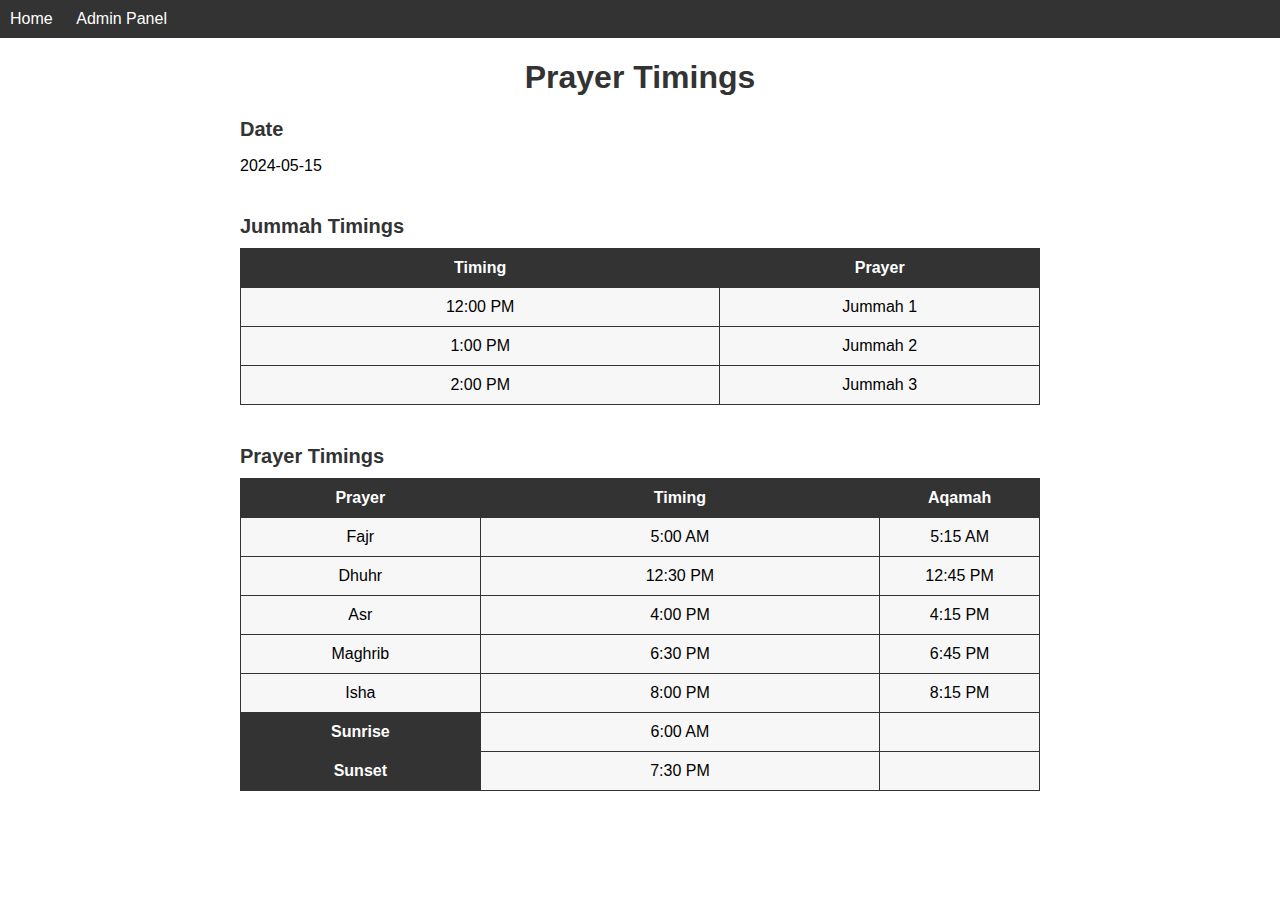
<file: index.html>
<!DOCTYPE html>
<html lang="en">
<head>
    <meta charset="UTF-8">
    <meta name="viewport" content="width=device-width, initial-scale=1.0">
    <title>Prayer Timings</title>
    <link rel="stylesheet" href="index.css">
</head>
<body>

<div class="navbar">
    <a href="index.html">Home</a>
    <a href="admin.html">Admin Panel</a>
</div>

    <div class="container">
        <h1>Prayer Timings</h1>
        <div class="date">
            <h2>Date</h2>
            <p id="current-date"></p>
        </div>
        <div class="jummah-timings">
            <h2>Jummah Timings</h2>
            <table>
                <tr>
                    <th>Timing</th>
                    <th>Prayer</th>
                </tr>
                <tr>
                    <td id="jummah-timing-1"></td>
                    <td>Jummah 1</td>
                </tr>
                <tr>
                    <td id="jummah-timing-2"></td>
                    <td>Jummah 2</td>
                </tr>
                <tr>
                    <td id="jummah-timing-3"></td>
                    <td>Jummah 3</td>
                </tr>
            </table>
        </div>
        <div class="prayer-timings">
            <h2>Prayer Timings</h2>
            <table>
                <tr>
                    <th>Prayer</th>
                    <th>Timing</th>
                    <th>Aqamah</th>
                </tr>
                <tr>
                    <td>Fajr</td>
                    <td id="fajr-timing"></td>
                    <td id="fajr-aqamah"></td>
                </tr>
                <tr>
                    <td>Dhuhr</td>
                    <td id="dhuhr-timing"></td>
                    <td id="dhuhr-aqamah"></td>
                </tr>
                <tr>
                    <td>Asr</td>
                    <td id="asr-timing"></td>
                    <td id="asr-aqamah"></td>
                </tr>
                <tr>
                    <td>Maghrib</td>
                    <td id="maghrib-timing"></td>
                    <td id="maghrib-aqamah"></td>
                </tr>
                <tr>
                    <td>Isha</td>
                    <td id="isha-timing"></td>
                    <td id="isha-aqamah"></td>
                </tr>
                <tr>
                    <th>Sunrise</th>
                    <td id="sunrise-timing"></td>
                    <td></td>
                </tr>
                <tr>
                    <th>Sunset</th>
                    <td id="sunset-timing"></td>
                    <td></td>
                </tr>
            </table>
        </div>
    </div>
    <script src="functionality.js"></script>
</body>
</html>
</file>
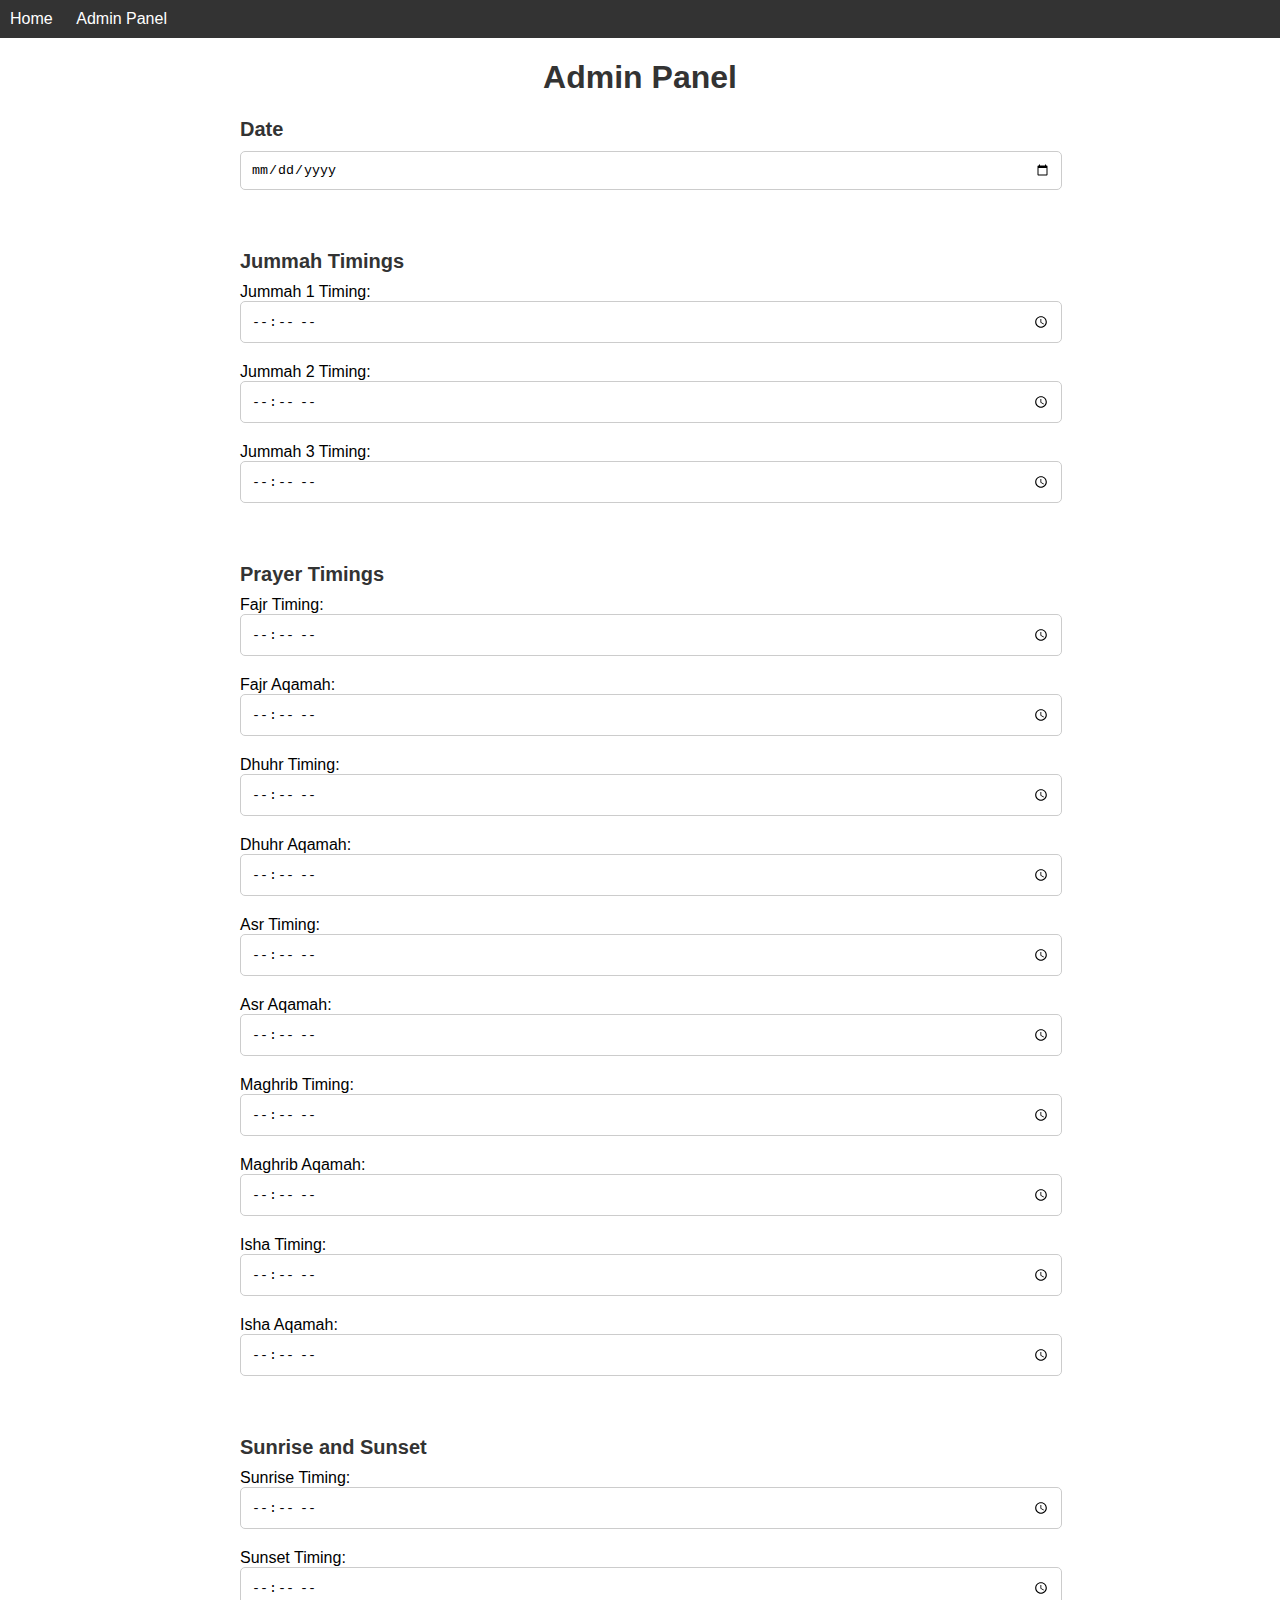
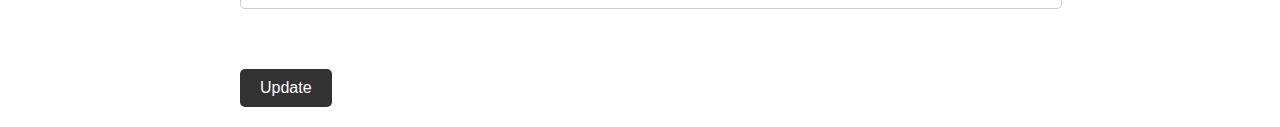
<file: admin.html>
<!DOCTYPE html>
<html lang="en">
<head>
    <meta charset="UTF-8">
    <meta name="viewport" content="width=device-width, initial-scale=1.0">
    <title>Admin Panel</title>
    <link rel="stylesheet" href="index.css">
</head>
<body>
    
<div class="navbar">
    <a href="index.html">Home</a>
    <a href="admin.html">Admin Panel</a>
</div>

    <div class="container">
        <h1>Admin Panel</h1>
        <div class="date">
            <h2>Date</h2>
            <input type="date" id="current-date-input">
        </div>
        <div class="jummah-timings">
            <h2>Jummah Timings</h2>
            <label for="jummah-timing-1">Jummah 1 Timing:</label>
            <input type="time" id="jummah-timing-1">
            <label for="jummah-timing-2">Jummah 2 Timing:</label>
            <input type="time" id="jummah-timing-2">
            <label for="jummah-timing-3">Jummah 3 Timing:</label>
            <input type="time" id="jummah-timing-3">
        </div>
        <div class="prayer-timings">
            <h2>Prayer Timings</h2>
            <label for="fajr-timing">Fajr Timing:</label>
            <input type="time" id="fajr-timing">
            <label for="fajr-aqamah">Fajr Aqamah:</label>
            <input type="time" id="fajr-aqamah">
            <label for="dhuhr-timing">Dhuhr Timing:</label>
            <input type="time" id="dhuhr-timing">
            <label for="dhuhr-aqamah">Dhuhr Aqamah:</label>
            <input type="time" id="dhuhr-aqamah">
            <label for="asr-timing">Asr Timing:</label>
            <input type="time" id="asr-timing">
            <label for="asr-aqamah">Asr Aqamah:</label>
            <input type="time" id="asr-aqamah">
            <label for="maghrib-timing">Maghrib Timing:</label>
            <input type="time" id="maghrib-timing">
            <label for="maghrib-aqamah">Maghrib Aqamah:</label>
            <input type="time" id="maghrib-aqamah">
            <label for="isha-timing">Isha Timing:</label>
            <input type="time" id="isha-timing">
            <label for="isha-aqamah">Isha Aqamah:</label>
            <input type="time" id="isha-aqamah">
        </div>
        <div class="sunrise-sunset">
            <h2>Sunrise and Sunset</h2>
            <label for="sunrise-timing">Sunrise Timing:</label>
            <input type="time" id="sunrise-timing">
            <label for="sunset-timing">Sunset Timing:</label>
            <input type="time" id="sunset-timing">
        </div>
        <button onclick="updateData()">Update</button>
    </div>
    <script src="functionality.js"></script>
</body>
</html>
</file>
<file: index.css>
body {
    font-family: Arial, sans-serif;
    margin: 0;
    padding: 0;
}

.navbar {
    background-color: #333;
    padding: 10px;
}

.navbar a {
    color: #fff;
    text-decoration: none;
    margin-right: 20px;
}

.container {
    max-width: 800px;
    margin: 20px auto;
    padding: 0 20px;
}

h1 {
    color: #333;
    text-align: center;
}

.date {
    margin-bottom: 20px;
}

.date h2 {
    color: #333;
    font-size: 20px;
    margin-bottom: 10px;
}

.jummah-timings, .prayer-timings {
    margin-bottom: 40px;
}

table {
    width: 100%;
    border-collapse: collapse;
}

table th, table td {
    border: 1px solid #333;
    padding: 10px;
    text-align: center;
}

table th {
    background-color: #333;
    color: #fff;
}

table td {
    background-color: #f7f7f7;
}

table th:first-child, table td:first-child {
    width: 30%;
}

table th:last-child, table td:last-child {
    width: 20%;
}

@media screen and (max-width: 600px) {
    table th, table td {
        font-size: 14px;
    }
}

body {
    font-family: Arial, sans-serif;
    margin: 0;
    padding: 0;
}

.navbar {
    background-color: #333;
    padding: 10px;
}

.navbar a {
    color: #fff;
    text-decoration: none;
    margin-right: 20px;
}

.container {
    max-width: 800px;
    margin: 20px auto;
    padding: 0 20px;
}

h1 {
    color: #333;
    text-align: center;
}

.date, .jummah-timings, .prayer-timings, .sunrise-sunset {
    margin-bottom: 40px;
}

.date h2, .jummah-timings h2, .prayer-timings h2, .sunrise-sunset h2 {
    color: #333;
    font-size: 20px;
    margin-bottom: 10px;
}

input[type="date"], input[type="time"] {
    width: 100%;
    padding: 10px;
    margin-bottom: 20px;
    border: 1px solid #ccc;
    border-radius: 5px;
}

button {
    background-color: #333;
    color: #fff;
    padding: 10px 20px;
    border: none;
    border-radius: 5px;
    cursor: pointer;
    font-size: 16px;
}

button:hover {
    background-color: #555;
}
</file>
